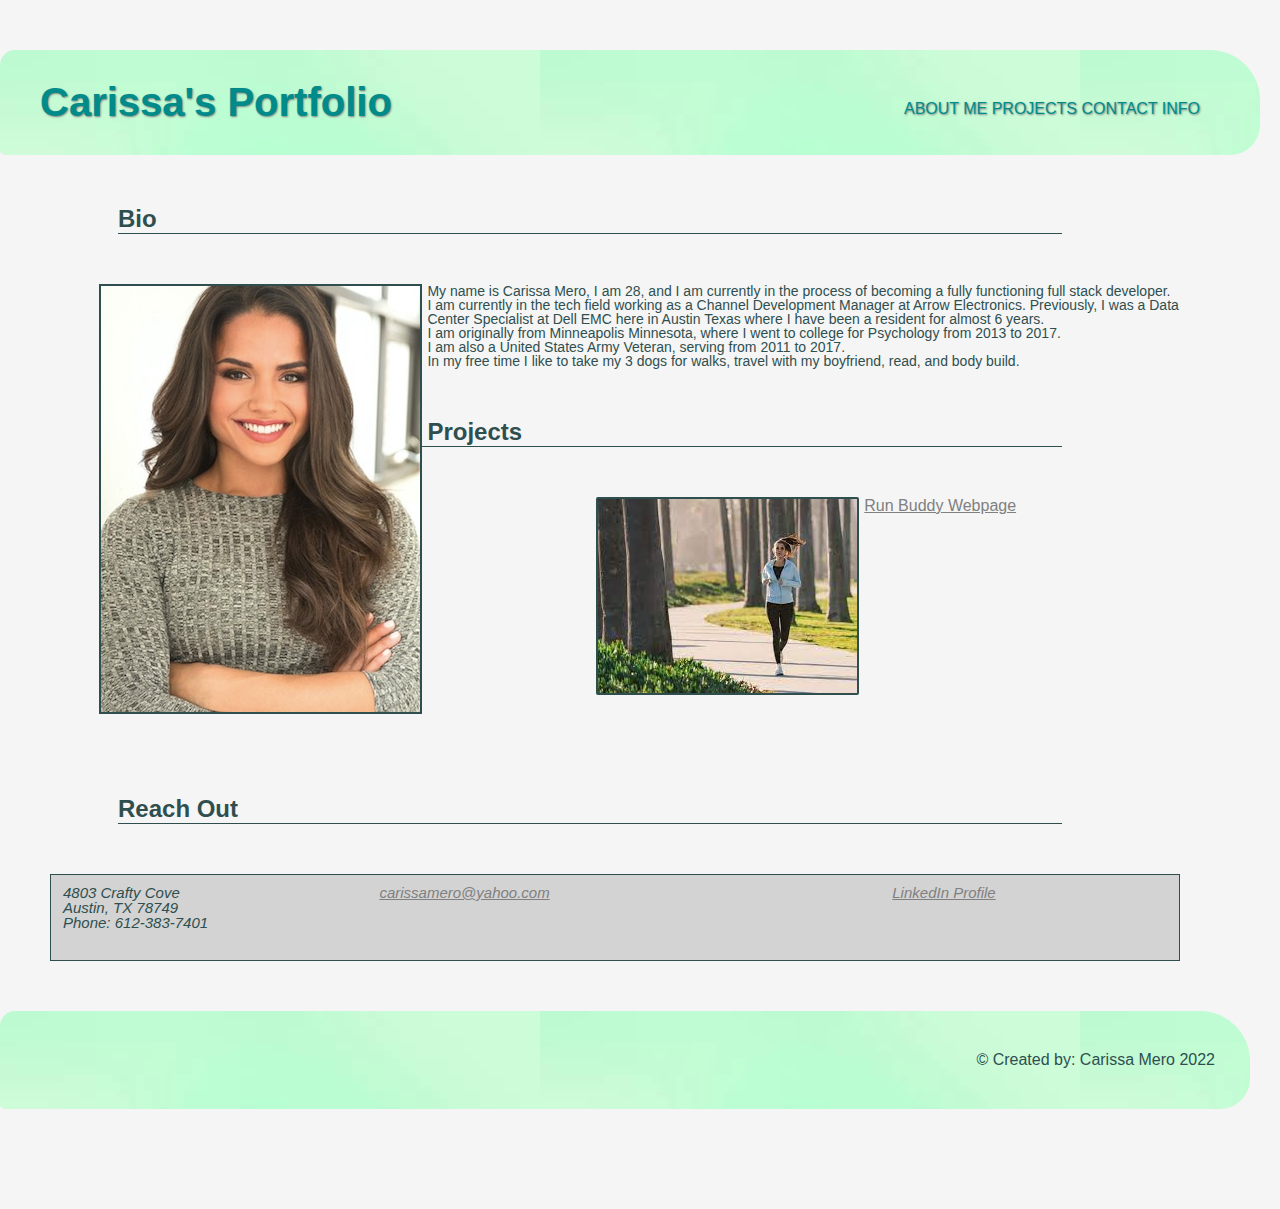
<file: Assets/index.html>
<!DOCTYPE html>
<html lang="en-US">

<head>
    <meta charset="UTF-8">
    <meta name="viewport" content="width-device-width, initial scale=1.0" />
    <link rel="stylesheet" href="./style.css">
</head>

<body>
    
    <title>
        Carissa's Professional Portfolio
    </title>
    <header>
        <h1 style="text-align: left;">
            <a>Carissa's Portfolio</a>
        </h1>
    <nav>
        <ul>
            <li>
                <a href="#About-Me">ABOUT ME</a>
            </li>
            <li>
                <a href="#Projects">PROJECTS</a>
            </li>
            <li>
                <a href="#Contact-Info">CONTACT INFO</a>
            </li>
        </ul>
    </nav>
    </header>
    <article class="Bio">
        <h2 class="section-title">Bio</h2>
        <div>
            <p>
            <img src="./Images/me-copy.jpg" alt="photo of Carissa Mero">
                My name is Carissa Mero, I am 28, and I am currently in the process of becoming a fully functioning full stack developer. </br>
                I am currently in the tech field working as a Channel Development Manager at Arrow Electronics. Previously, I was a Data Center Specialist at Dell EMC here in Austin Texas where I have been a resident for almost 6 years. </br>
                I am originally from Minneapolis Minnesota, where I went to college for Psychology from 2013 to 2017. </br>
                I am also a United States Army Veteran, serving from 2011 to 2017. </br>
                In my free time I like to take my 3 dogs for walks, travel with my boyfriend, read, and body build. 
            </p>
        </div>
    </article>
        <h2 class="section-title">Projects</h2>
        <div class="Projects">
            <a href="https://carissamero.github.io/Run-Buddy/"><img src="./Images/running-woman.jpeg"> Run Buddy Webpage</a>
        </div>
            <div class="Contact-Info">
        <h2 class="section-title">Reach Out</h2>
        <address>
        4803 Crafty Cove </br>
        Austin, TX 78749 </br>
        Phone: 612-383-7401 </br>
        <div><a href="carissamero@yahoo.com">carissamero@yahoo.com</div></a></br>
        <div><a href="linkedin.com/in/carissa-mero-91333813a">LinkedIn Profile</div></a></br>
        </address>
        </div>
    <footer>
            &copy; Created by: Carissa Mero 2022
    </footer>
    
</body>
</html>
</file>
<file: Assets/style.css>
*{
    margin: auto;
    margin-bottom: 50px;
    padding: 0;
    height:fit-content;
}
body {
    color: darkslategrey;
    font-family: Arial, Helvetica, sans-serif;
    background-color: whitesmoke;
    margin: 50px 100px 50px 0px;
}
header {
    background-image: url(../Assets/Images/BackGround-Img.webp);
    padding: 30px 40px;
    width: 100%;
    border-radius: 15px 50px 30px 5px;
}
header h1 {
    font-weight: bolder;
    font-size: 40px;
    color: white;
    margin: 0%;
    display: inline;
}
header a {
    text-decoration: none;
    color: darkcyan;
    text-shadow: 1px 1px 2px grey; 
}
header nav {
    float: right;
    margin: 20px;
}
header nav ul li {
    display: inline;
}
header nav ul li a:hover {
    margin: 0 30px;
    display: inline-flex;
    font-weight: lighter;
}
img {
    display: inline;
    margin: 0px 5px 0px 5px;
    float: left;
    border: 2px solid darkslategrey;
}
.Bio p {
    text-align: left;
    text-overflow: scroll;
    font-size: 14px;
    line-height: 1;
    margin-left: 8%;
}
.section-title {
    text-align: left;
    margin: 50px auto;
    width: 80%;
    justify-content: space-between;
    border-bottom: 1px solid darkslategrey;
}
a {
    color: grey;
    justify-content: center;
}
.Projects {
    display:flex;
    flex-wrap: wrap;
}
.Projects img {
    border-radius: 2px;
}
address {
    display: flex;
    flex-wrap: wrap;
    justify-content: space-between;
    margin-left: 50px;
    line-height: 1;
    font-size: 15px;
    text-align: right center;
    background-color: lightgray;
    padding: 10px 12px;
    border: 1px solid darkslategrey;
}
footer {
    background-image: url(../Assets/Images/BackGround-Img.webp);
    width: 100%;
    padding: 40px 35px;
    text-align: right;
    border-radius: 15px 50px 30px 5px;
    margin-top: 50px;
}
</file>
